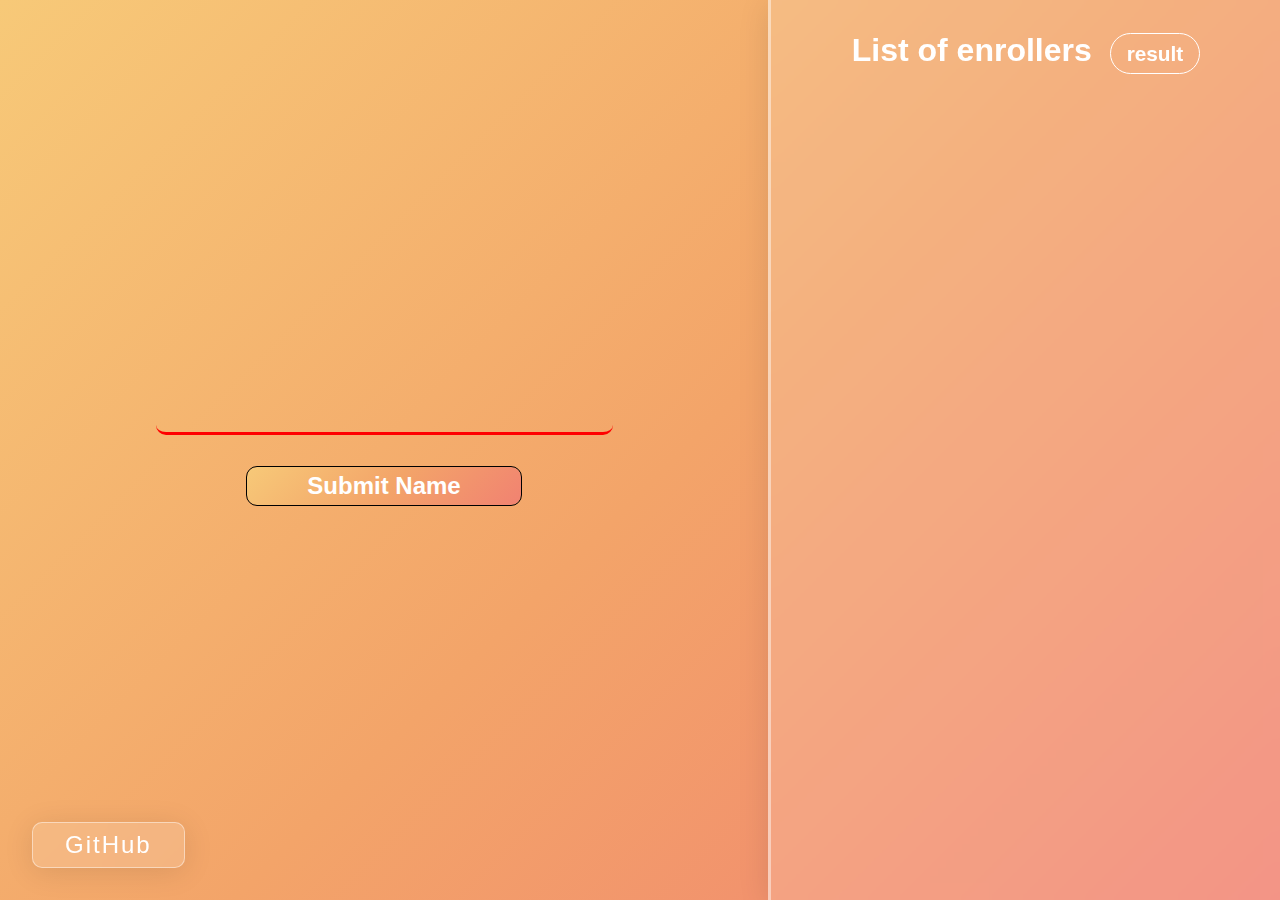
<file: index.html>
<!DOCTYPE html>
<html lang="en">
<head>
    <meta charset="UTF-8">
    <meta http-equiv="X-UA-Compatible" content="IE=edge">
    <meta name="viewport" content="width=device-width, initial-scale=1.0">
    <title>Lottery Game</title>
    <link rel="stylesheet" href="style.css">
</head>
<body>
    <!-- if input-active class is present then you can see input area -->
    <!-- if display-active class is present then you can see input area -->
    <div class="input-display-area input-active">
        <div class="input-area">
            <input type="text" id="name" autocomplete="off">
            <button onclick="addInputName()">Submit Name</button>
        </div>

        <div class="display-area">
            <h3 id="Rollname">Nikesh Adhikari</h3>
            <p id="Rollnum">10</p>
        </div>
    </div>

    <div class="list-area">
        <h3>List of enrollers <a href="./results.html">result</a></h3>
        <ul id="lists">
            <!-- <li><p>12</p><p>Nikesh</p><span>remove</span></li> -->

        </ul>
    </div>

    <a class="gitbtn BUTTONS" href="https://github.com/nikeshad254">GitHub</a>
    
    <script src="./core.js"></script>
</body>
</html>
</file>
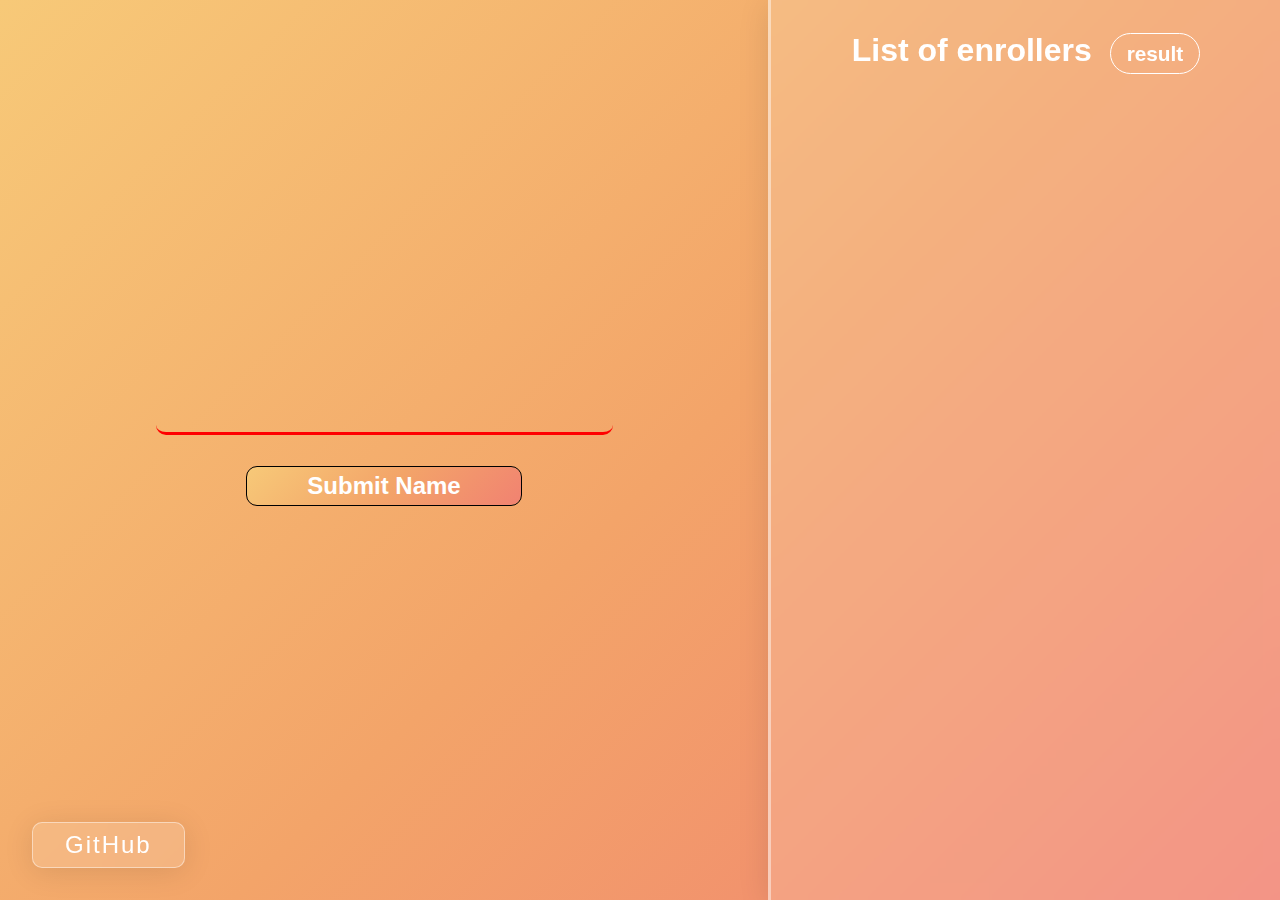
<file: home.html>
<!DOCTYPE html>
<html lang="en">
<head>
    <meta charset="UTF-8">
    <meta http-equiv="X-UA-Compatible" content="IE=edge">
    <meta name="viewport" content="width=device-width, initial-scale=1.0">
    <title>Lottery Game</title>
    <link rel="stylesheet" href="style.css">
</head>
<body>
    <!-- if input-active class is present then you can see input area -->
    <!-- if display-active class is present then you can see input area -->
    <div class="input-display-area input-active">
        <div class="input-area">
            <input type="text" id="name" autocomplete="off">
            <button onclick="addInputName()">Submit Name</button>
        </div>

        <div class="display-area">
            <h3 id="Rollname">Nikesh Adhikari</h3>
            <p id="Rollnum">10</p>
        </div>
    </div>

    <div class="list-area">
        <h3>List of enrollers <a href="./results.html">result</a></h3>
        <ul id="lists">
            <!-- <li><p>12</p><p>Nikesh</p><span>remove</span></li> -->

        </ul>
    </div>

    <a class="gitbtn BUTTONS" href="https://github.com/nikeshad254">GitHub</a>
    
    <script src="./core.js"></script>
</body>
</html>
</file>
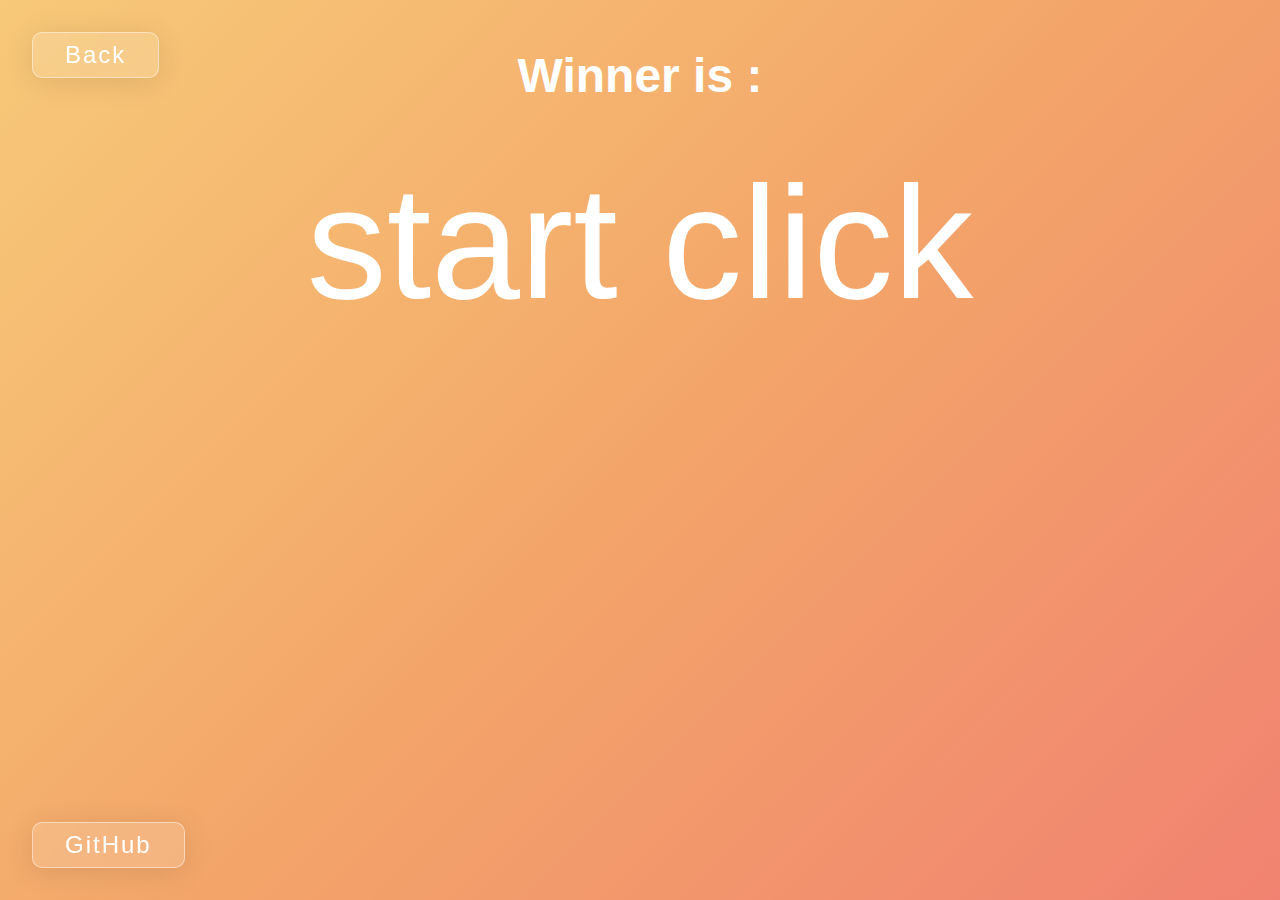
<file: results.html>
<!DOCTYPE html>
<html lang="en"> 
<head>
    <meta charset="UTF-8">
    <meta http-equiv="X-UA-Compatible" content="IE=edge">
    <meta name="viewport" content="width=device-width, initial-scale=1.0">
    <title>Results</title>
    <link rel="stylesheet" href="style.css">
</head>
<body>
    <a  class="resBack BUTTONS" href="index.html">Back</a>

    <div class="result-page">
        <h2 class="header">Winner is : </h2>
    
        <p class="winnerNum" id="winnerNum">
            start click
        </p>

        <p class="winnerName" id="winnerName">NIkesh</p>
    </div>

    <a class="gitbtn BUTTONS" href="https://github.com/nikeshad254">GitHub</a>

    <script src="./confetti.js"></script>
    <script src="./res.js"></script>

</body>
</html>
</file>
<file: style.css>
* {
    margin: 0;
    padding: 0;
    box-sizing: border-box;
    font-family: Arial, Helvetica, sans-serif;
}

@keyframes animateColor {
    0% {
        background-position: 0 50%;
    }

    50% {
        background-position: 100% 50%;
    }

    100% {
        background-position: 0 50%;
    }
}

body {
    min-height: 100svh;
    display: flex;
    justify-content: space-between;
    flex-direction: row;
    background: linear-gradient(-45deg, #3f51b1 0%, #5a55ae 13%, #7b5fac 25%, #8f6aae 38%, #a86aa4 50%, #cc6b8e 62%, #f18271 75%, #f3a469 87%, #f7c978 100%);
    background-size: 400% 400%;
    position: relative;
    animation: animateColor 7.5s ease-in-out infinite;
}

.input-display-area {
    width: 60%;
    display: flex;
    justify-content: center;
    align-items: center;
    flex-direction: column;
    position: fixed;
    height: 100svh;
}


.input-area,
.display-area {
    display: none;
}

.input-display-area.input-active .input-area {
    display: flex;
    flex-direction: column;
    gap: 2rem;
    font-size: 1.5rem;
}

.input-display-area.display-active .display-area {
    display: flex;
    flex-direction: column;
    /* justify-content: center; */
    /* align-items: center; */
    font-size: 2rem;
}

#Rollname {
    display: block;
    position: absolute;
    width: 100%;
    top: 4rem;
    left: 0;
    text-align: center;
    color: #fff;
}

.input-area input {
    font-size: 2rem;
    font-weight: bold;
    color: #fff;
    letter-spacing: 3px;
    outline: none;
    border: none;
    border-bottom: 3px solid red;
    border-radius: 10px;
    padding: 0px 10px;
    text-align: center;
    background: none;
}

.input-area button {
    display: inline-block;
    width: 60%;
    align-self: center;
    color: #fff;
    font-size: inherit;
    cursor: pointer;
    padding: 0.3rem 0.2rem;
    border: none;
    outline: 1px solid black;
    border-radius: 10px;
    font-weight: 700;
    background: green;
    background: linear-gradient(-45deg, #3f51b1 0%, #5a55ae 13%, #7b5fac 25%, #8f6aae 38%, #a86aa4 50%, #cc6b8e 62%, #f18271 75%, #f3a469 87%, #f7c978 100%);
    background-size: 400% 400%;
    position: relative;
    animation: animateColor 8s ease-in-out infinite;
}

.display-area #Rollnum {
    height: 15rem;
    width: 15rem;
    display: flex;
    justify-content: center;
    align-items: center;
    background: rgba(255, 255, 255, 0.12);
    border-radius: 16px;
    box-shadow: 0 4px 30px rgba(0, 0, 0, 0.1);
    backdrop-filter: blur(6.4px);
    -webkit-backdrop-filter: blur(6.4px);
    border: 1px solid rgba(255, 255, 255, 0.46);
    font-size: 8rem;
    color: #fff;
}

.list-area {
    width: 40%;
    margin-left: 60%;
    padding: 2rem;
    background: rgba(255, 255, 255, 0.15);
    box-shadow: 0 4px 30px rgba(0, 0, 0, 0.1);
    backdrop-filter: blur(6.4px);
    -webkit-backdrop-filter: blur(6.4px);
    border-left: 3px solid rgba(255, 255, 255, 0.46);
}

.list-area h3{
    font-size: 2rem;
    text-align: center;
    margin-bottom: 1rem;
    color: #fff;
}

.list-area h3 a{
    font-size: 1.3rem;
    outline: 1px solid #fff;
    padding: 0.5rem 1rem;
    border-radius: 20px;
    margin-left: 10px;
    cursor: pointer;
    transition: 0.3s ease;
    text-decoration: none;
    color: white;
}

.list-area h3 a:hover{
   color: black;
    background: rgba(255, 255, 255, 0.256);
    box-shadow: 0 4px 30px rgba(0, 0, 0, 0.1);
    backdrop-filter: blur(6.4px);
    -webkit-backdrop-filter: blur(6.4px);
    transition: 1s ease;
}


.list-area li {
    display: flex;
    justify-content: space-between;
    background: rgba(255, 255, 255, 0.15);
    border-radius: 10px;
    box-shadow: 0 4px 30px rgba(0, 0, 0, 0.1);
    backdrop-filter: blur(6.4px);
    -webkit-backdrop-filter: blur(6.4px);
    border: 1px solid rgba(255, 255, 255, 0.46);
    padding: 1rem;
    position: relative;
    font-size: 1.3rem;
    margin-bottom: 0.5rem;
}

.list-area li p:nth-child(1){
    font-weight: bold;
}

.list-area li p:nth-child(2){
    position: absolute;
    left: 5rem;
}
.list-area li span{
    color: rgb(127, 0, 0);
    cursor: pointer;

}


/* all css for result.html */

.BUTTONS{
    font-size: 1.5rem;
    color: #fff;
    letter-spacing: 2px;
    padding: 0.5rem 2rem;
    text-decoration: none;
    position: absolute;
    background: rgba(255, 255, 255, 0.15);
    border-radius: 10px;
    box-shadow: 0 4px 30px rgba(0, 0, 0, 0.1);
    backdrop-filter: blur(6.4px);
    -webkit-backdrop-filter: blur(6.4px);
    border: 1px solid rgba(255, 255, 255, 0.46);
}
.resBack{
    top: 2rem;
    left: 2rem;
}
.gitbtn{
    bottom: 2rem;
    left: 2rem;
}

.result-page{
    display: flex;
    width: 100%;
    /* height: 100svh; */
    align-items: center;
    flex-direction: column;
}

.result-page .header{
    margin: 3rem 0;
    /* text-align: center; */
    font-size: 3rem;
    color: #fff;
}

.result-page .winnerNum{
    color: #fff;
    font-size: 10rem;
}
.result-page .winnerName{
    margin-top: 2rem;
    color: #fff;
    font-size: 5rem;
}
</file>
